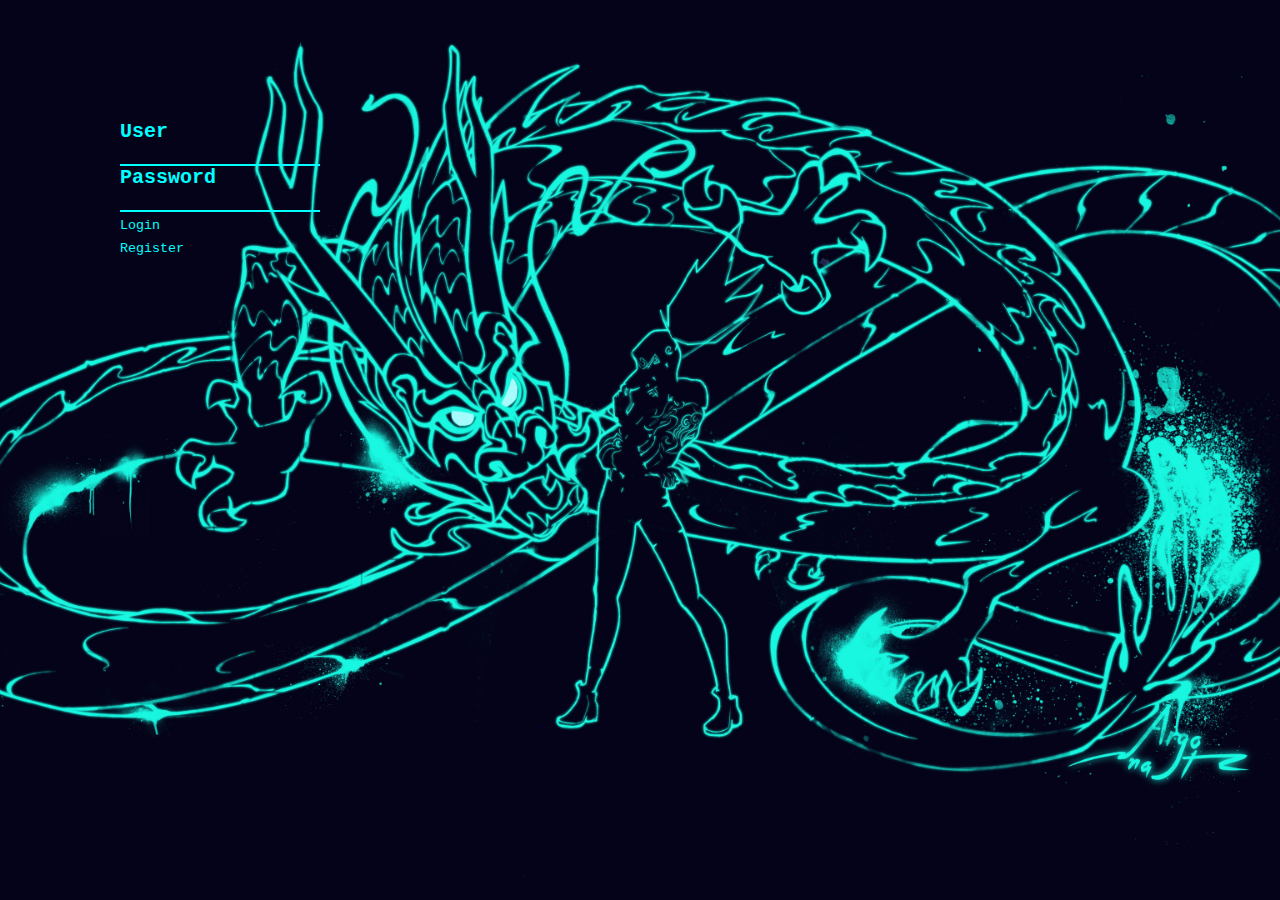
<file: index.html>
<!DOCTYPE html>
<html>

<head>
    <meta charset="utf-8">
    <title>Aviserver</title>
    <link rel="stylesheet" type="text/css" href="css/style.css">
</head>

<body>
    <section class="formsFormat">
        <form name="loginformular" method="POST" action="php/login.php">
            <b>User</b><br>
            <input class="input_style" type="text" name="user" size="30" maxlength="30"><br>
            <b>Password</b><br>
            <input class="input_style" type="password" name="password" size="30" maxlength="30"><br>
            <input class="button_style" id="buttonLogin" type="submit" value="Login"><br>
        </form>
        <form name="registerForm" action="html/register_page.html">
            <input class="button_style" id="buttonRegister" type="submit" value="Register">
        </form>
    </section>
    <script src="js/Functions.js"></script>
</body>

</html>
</file>
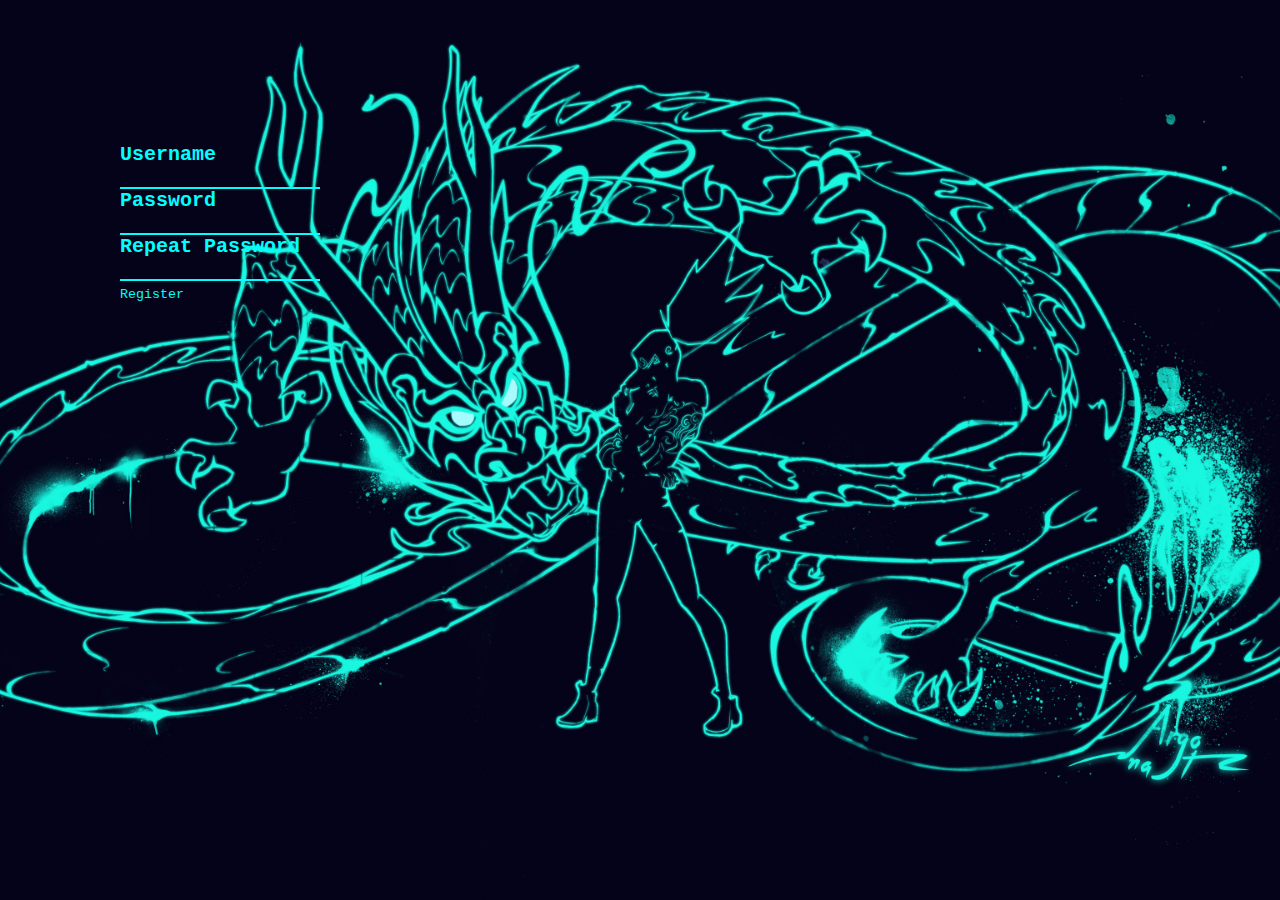
<file: html/register_page.html>
<!DOCTYPE html>
<html>

<head>
    <meta charset="utf-8">
    <title>Register</title>
    <link rel="stylesheet" type="text/css" href="../css/style.css">
</head>

<body>
    <section class="formsFormat">
        <form name="loginformular" method="POST" action="../php/register.php"><br>
            <b>Username</b><br>
            <input class="input_style" type="text" name="userRegister" size="30" maxlength="30"><br>
            <b>Password</b><br>
            <input class="input_style" type="password" name="passwordRegister" size="30" maxlength="30"><br>
            <b>Repeat Password</b><br>
            <input class="input_style" type="password" name="passwordRepeat" size="30" maxlength="30"><br>
            <input class="button_style" type="submit" value="Register"><br>
        </form>
    </section>
</body>

</html>
</file>
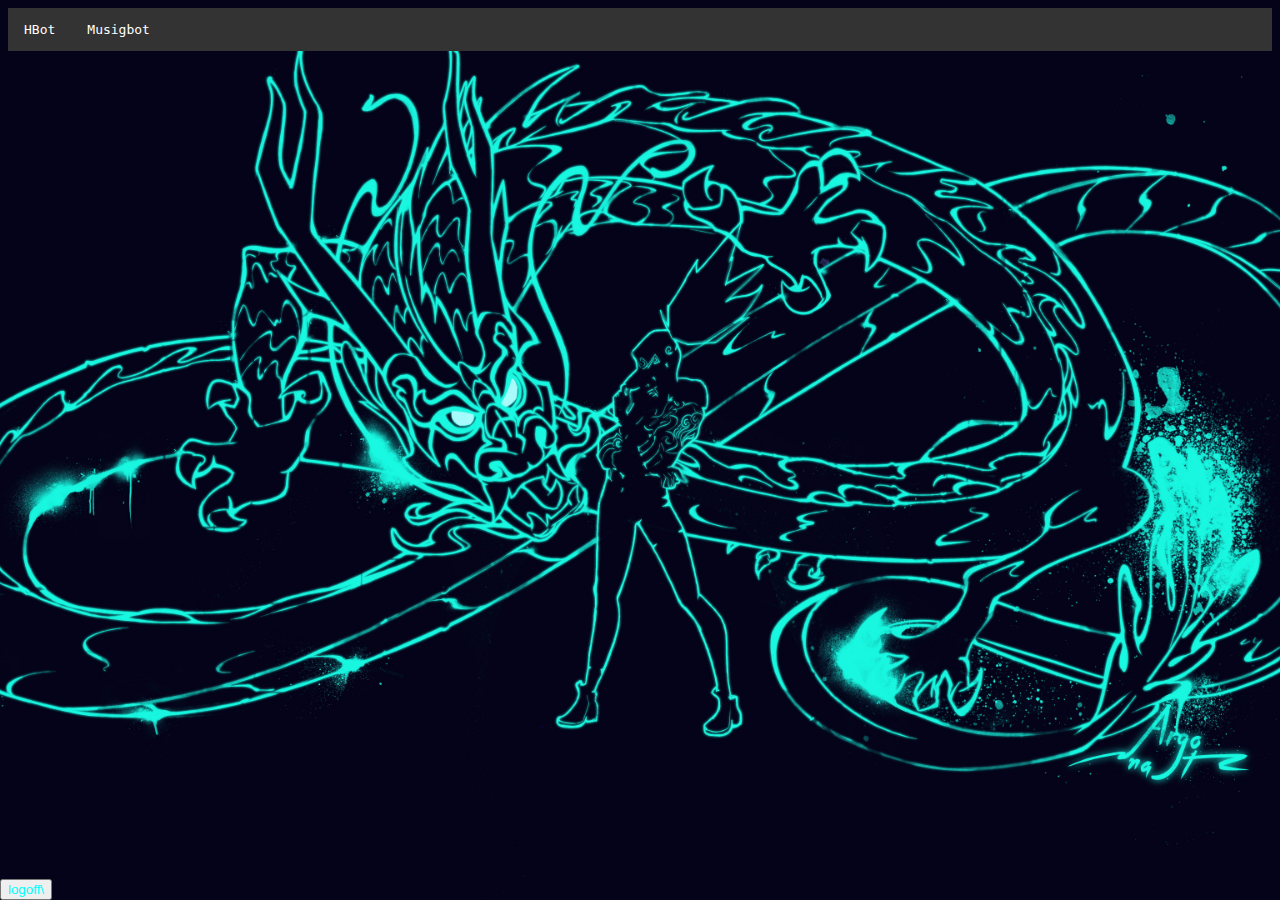
<file: html/startPage.html>
<!DOCTYPE html>
<html>

<head>
  <meta charset="utf-8">
  <title>Start Page</title>
  <link rel="stylesheet" type="text/css" href="../css/startPage.css">
</head>

<body>

  <ul>
    <li><a href="#HBot">HBot</a></li>
    <li><a href="#Musigbot">Musigbot</a></li>
  </ul>
  <form class="LogoutButton" name="logoff" method="POST" action="logoff.php\">
    <input type="submit" value="logoff\">
  </form>
</body>

</html>
</file>
<file: css/style.css>
* {
    margin: 0;
    padding: 0;
}
.imgbox {
    display: grid;
    height: 100%;
}

.formsFormat {
    position:relative; left:120px; top: 120px;
    font-family: monospace;
    color: aqua;
    font-size:20px;
}

.input_style {
    width: 200px;
    border-style: none none solid none;
    border-color: aqua;
    background: transparent;
    -webkit-text-fill-color: aqua;
    outline: none;
    caret-color: aqua;
    font-family: monospace;
}

.button_style {
    border-style: none;
    background: transparent;
    -webkit-text-fill-color: aqua;
    font-family: monospace;
}

.button_style:hover {
    background-color: #111;    
}

body {
    position: static;
    background-image: url('../images/Akali.jpg');
    background-repeat: no-repeat;
    background-attachment: fixed;
    background-position: center;
    overflow: hidden;
    background-size: cover;
}
</file>
<file: css/startPage.css>
ul {
    list-style-type: none;
    margin: 0;
    padding: 0;
    overflow: hidden;
    background-color: #333;
  }
  .LogoutButton {
    border-style: none;
    background: transparent;
    -webkit-text-fill-color: aqua;
    font-family: monospace;
    position: fixed;
    bottom:0px;
    left: 0px;
}

  li {
    float: left;
  }

  li a {
    display: block;
    color: white;
    text-align: center;
    padding: 14px 16px;
    text-decoration: none;
  }

  li a:hover {
    background-color: #111;
  }

  body {
    position: static;
    background-image: url('../images/Akali.jpg');
    background-repeat: no-repeat;
    background-attachment: fixed;
    background-position: center;
    overflow: hidden;
    background-size: cover;
    font-family: monospace;
    color: aqua;
}
</file>
